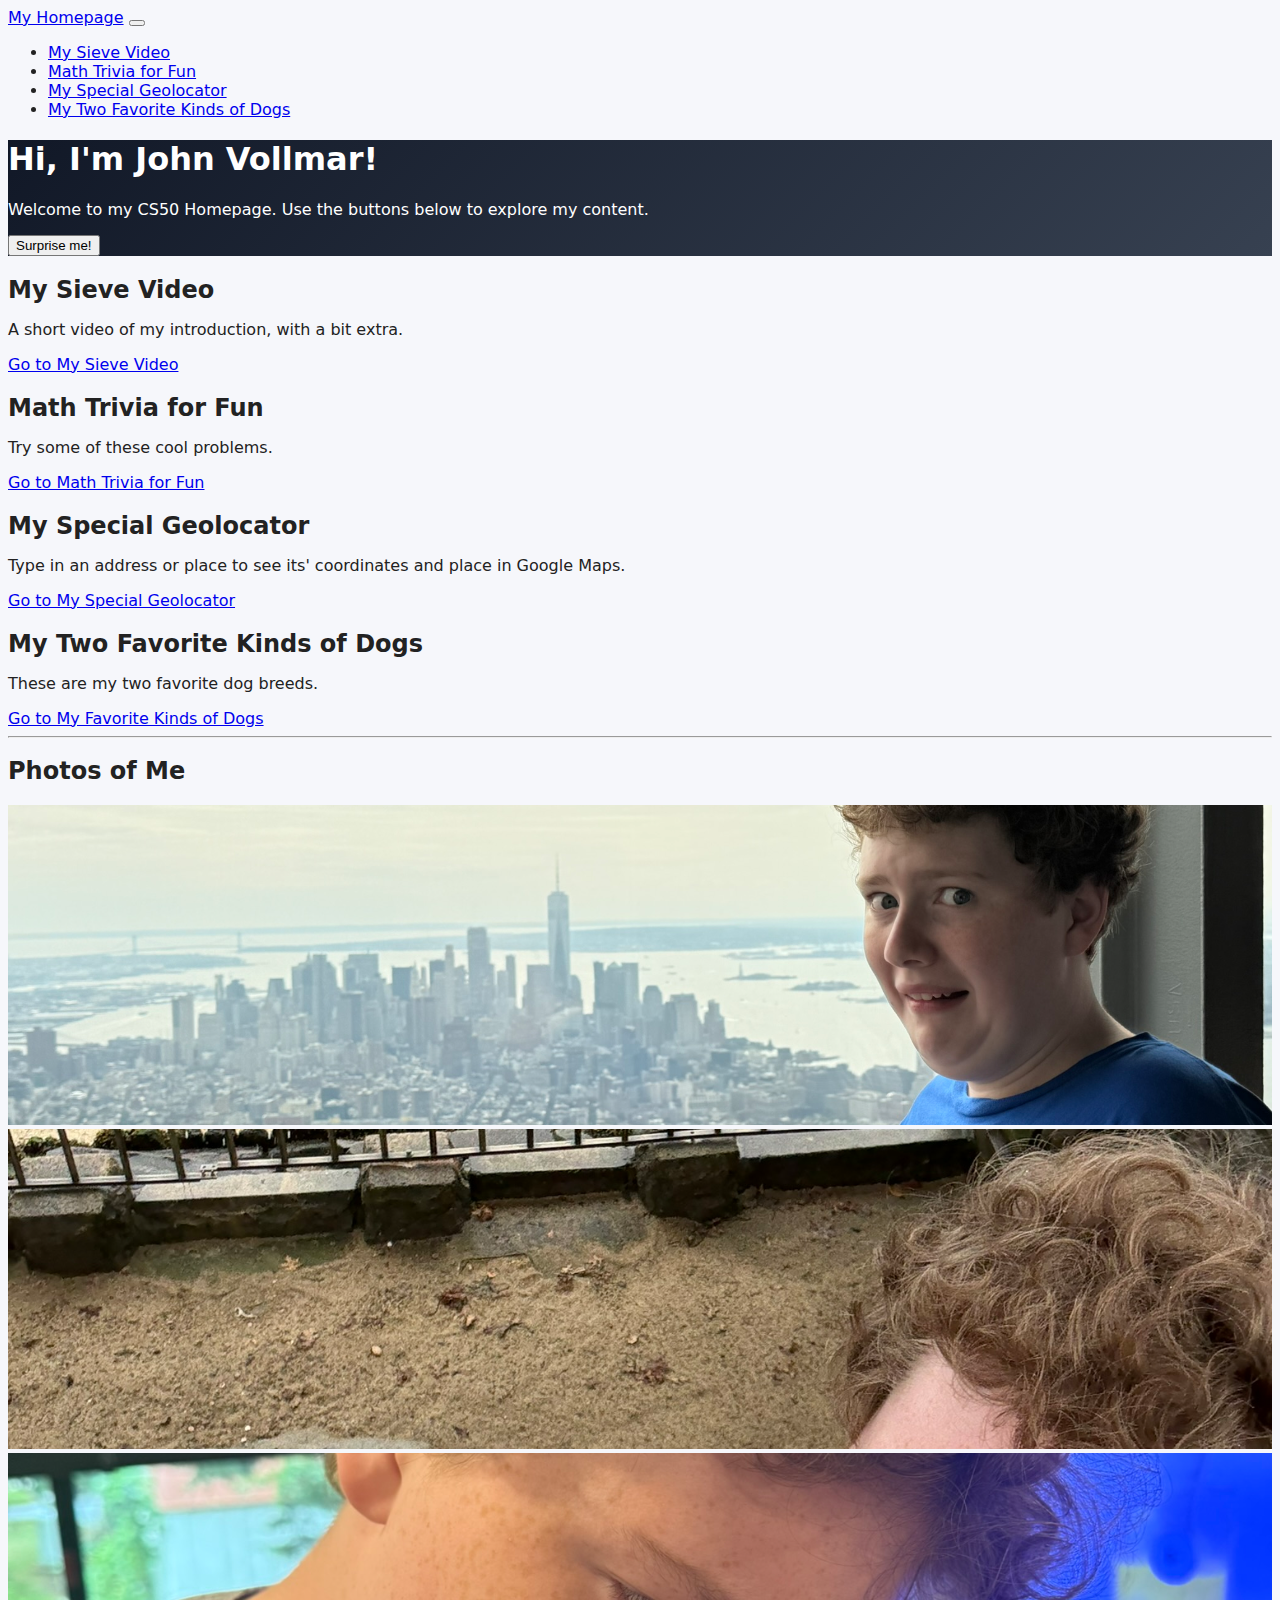
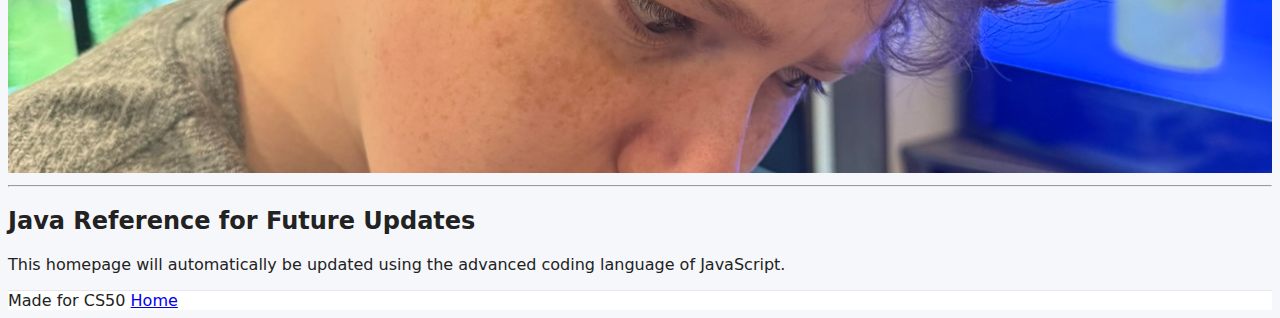
<file: index.html>
<!DOCTYPE html>

<html lang="en">
    <head>
        <meta charset="utf-8">
        <meta name="viewport" content="width=device-width, initial-scale=1.0">
        <link rel="stylesheet" href="https://cdn.jsdelivr.net/npm/bootstrap@4.5.3/dist/css/bootstrap.min.css" integrity="sha384-TX8t27EcRE3e/ihU7zmQxVncDAy5uIKz4rEkgIXeMed4M0jlfIDPvg6uqKI2xXr2" crossorigin="anonymous">
        <script src="https://code.jquery.com/jquery-3.5.1.slim.min.js" integrity="sha384-DfXdz2htPH0lsSSs5nCTpuj/zy4C+OGpamoFVy38MVBnE+IbbVYUew+OrCXaRkfj" crossorigin="anonymous"></script>
        <script src="https://cdn.jsdelivr.net/npm/bootstrap@4.5.3/dist/js/bootstrap.bundle.min.js" integrity="sha384-ho+j7jyWK8fNQe+A12Hb8AhRq26LrZ/JpcUGGOn+Y7RsweNrtN/tE3MoK7ZeZDyx" crossorigin="anonymous"></script>
        <link href="styles.css" rel="stylesheet">
        <title>My Homepage</title>
        <script defer src="script.js"></script>
    </head>
    <body>
        <nav class="navbar navbar-expand-lg navbar-dark bg-dark">
            <a class="navbar-brand" href="index.html">My Homepage</a>

            <button class="navbar-toggler" type="button" data-toggle="collapse" data-target="#nav">
                <span class="navbar-toggler-icon"></span>
            </button>

            <div class="collapse navbar-collapse" id="nav">
                <ul class="navbar-nav ml-auto">
                    <li class="nav-item"><a class="nav-link" href="video.html">My Sieve Video</a></li>
                    <li class="nav-item"><a class="nav-link" href="trivia.html">Math Trivia for Fun</a></li>
                    <li class="nav-item"><a class="nav-link" href="geolocate.html">My Special Geolocator</a></li>
                    <li class="nav-item"><a class="nav-link" href="dogs.html">My Two Favorite Kinds of Dogs</a></li>
                </ul>
            </div>
        </nav>

        <header class="hero">
            <div class="container py-5 text-center">
                <h1 class="display-4">Hi, I'm John Vollmar!</h1>
                <p class="lead mb-3">Welcome to my CS50 Homepage. Use the buttons below to explore my content.</p>
                <button id="surpriseBtn" class="btn btn-primary btn-lg">Surprise me!</button>
                <p class="small mt-3 mb-0 text-muted" id="surpriseText"></p>
            </div>
        </header>

        <main class="container my-4">
            <section class="row">
                <div class="col-md-6 col-lg-3 mb-3">
                    <div class="card h-100 shadow-sm">
                        <div class="card-body">
                            <h2 class="h5 card-title">My Sieve Video</h2>
                            <p class="card-text">A short video of my introduction, with a bit extra.</p>
                            <a class="btn btn-outline-primary" href="video.html">Go to My Sieve Video</a>
                        </div>
                    </div>
                </div>

                <div class="col-md-6 col-lg-3 mb-3">
                    <div class="card h-100 shadow-sm">
                        <div class="card-body">
                            <h2 class="h5 card-title">Math Trivia for Fun</h2>
                            <p class="card-text">Try some of these cool problems.</p>
                            <a class="btn btn-outline-primary" href="trivia.html">Go to Math Trivia for Fun</a>
                        </div>
                    </div>
                </div>

                <div class="col-md-6 col-lg-3 mb-3">
                    <div class="card h-100 shadow-sm">
                        <div class="card-body">
                            <h2 class="h5 card-title">My Special Geolocator</h2>
                            <p class="card-text">Type in an address or place to see its' coordinates and place in Google Maps.</p>
                            <a class="btn btn-outline-primary" href="geolocate.html">Go to My Special Geolocator</a>
                        </div>
                    </div>
                </div>

                <div class="col-md-6 col-lg-3 mb-3">
                    <div class="card h-100 shadow-sm">
                        <div class="card-body">
                            <h2 class="h5 card-title">My Two Favorite Kinds of Dogs</h2>
                            <p class="card-text">These are my two favorite dog breeds.</p>
                            <a class="btn btn-outline-primary" href="dogs.html">Go to My Favorite Kinds of Dogs</a>
                        </div>
                    </div>
                </div>
            </section>

            <hr>

            <section class="container my-4">
                <h2 class="h4 text-center mb-3 ">Photos of Me</h2>

                <div class="row">
                    <div class="col-md-4 mb-3">
                        <img src="me1.jpg" alt="1st Photo of Me" class="img-fluid rounded shadow-sm">
                    </div>

                    <div class="col-md-4 mb-3">
                        <img src="me2.jpg" alt="2nd Photo of Me" class="img-fluid rounded shadow-sm">
                    </div>

                    <div class="col-md-4 mb-3">
                        <img src="me3.jpg" alt="3rd Photo of Me" class="img-fluid rounded shadow-sm">
                    </div>
                </div>
            </section>

            <hr>

            <section class="text-center">
                <h2 class="h4">Java Reference for Future Updates</h2>
                <p id="quote" class="quote mb-1"></p>
                <p class="small text-muted mb-0">This homepage will automatically be updated using the advanced coding language of JavaScript.</p>


            </section>
        </main>

        <footer class="footer text-center py-3">
            <span class="small">Made for CS50 <a href="index.html">Home</a></span>
        </footer>
    </body>
</html>
</file>
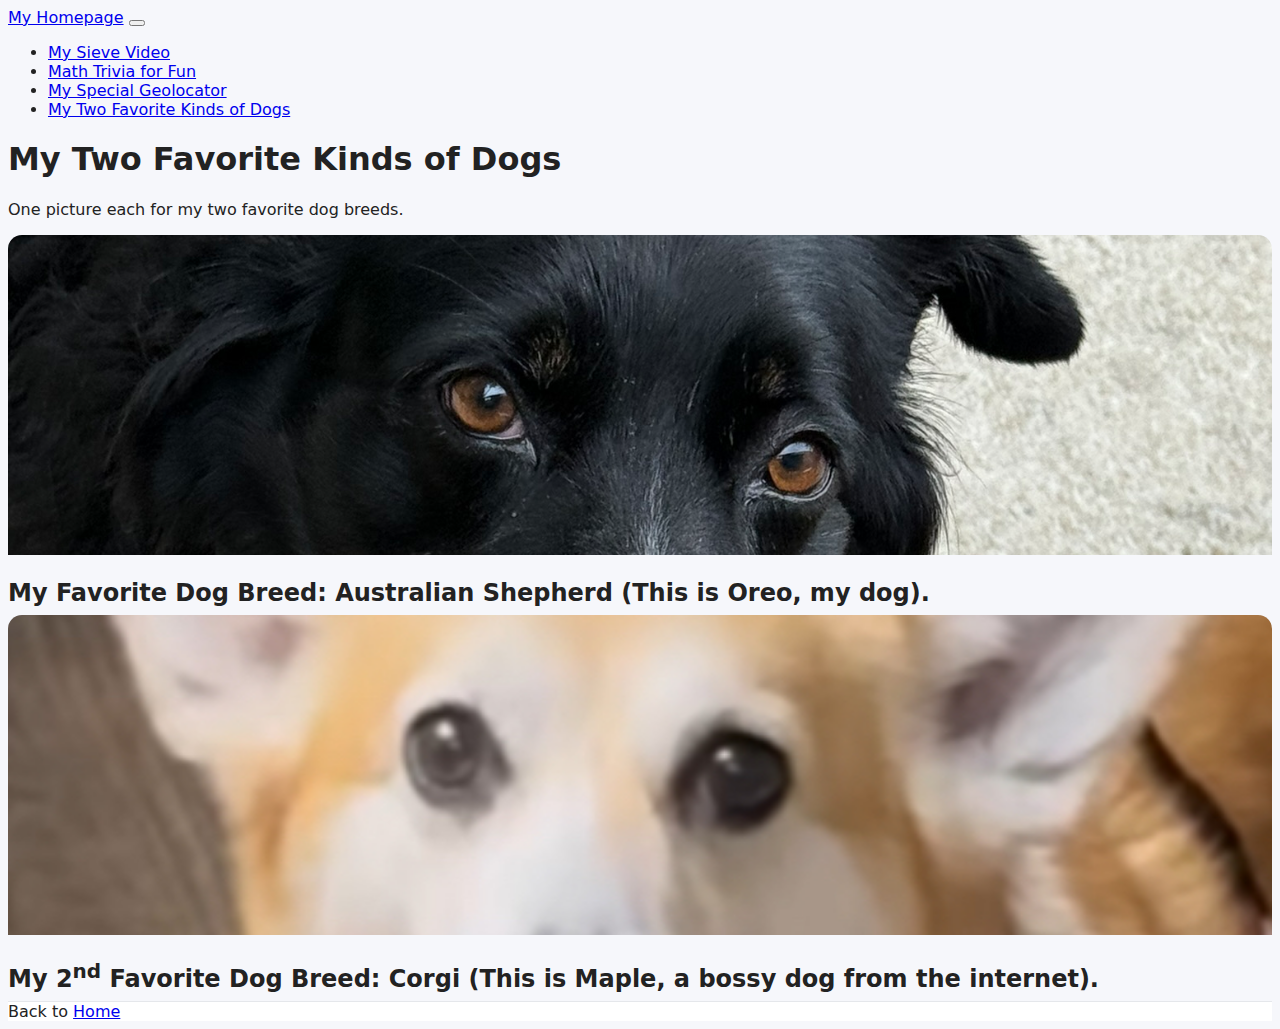
<file: dogs.html>
<!DOCTYPE html>
<html lang="en">
    <head>
        <meta charset="utf-8">
        <meta name="viewport" content="width=device-width, initial-scale=1">

        <link rel="stylesheet" href="https://cdn.jsdelivr.net/npm/bootstrap@4.5.3/dist/css/bootstrap.min.css" integrity="sha384-TX8t27EcRE3e/ihU7zmQxVncDAy5uIKz4rEkgIXeMed4M0jlfIDPvg6uqKI2xXr2" crossorigin="anonymous">
        <script src="https://code.jquery.com/jquery-3.5.1.slim.min.js" integrity="sha384-DfXdz2htPH0lsSSs5nCTpuj/zy4C+OGpamoFVy38MVBnE+IbbVYUew+OrCXaRkfj" crossorigin="anonymous"></script>
        <script src="https://cdn.jsdelivr.net/npm/bootstrap@4.5.3/dist/js/bootstrap.bundle.min.js" integrity="sha384-ho+j7jyWK8fNQe+A12Hb8AhRq26LrZ/JpcUGGOn+Y7RsweNrtN/tE3MoK7ZeZDyx" crossorigin="anonymous"></script>

        <link href="styles.css" rel="stylesheet">
        <script defer src="script.js"></script>

        <title>My Two Favorite Kinds of Dogs</title>
    </head>
    <body>
        <nav class="navbar navbar-expand-lg navbar-dark bg-dark">
            <a class="navbar-brand" href="index.html">My Homepage</a>
            <button class="navbar-toggler" type="button" data-toggle="collapse" data-target="#nav">
                <span class="navbar-toggler-icon"></span>
            </button>
            <div class="collapse navbar-collapse" id="nav">
                <ul class="navbar-nav ml-auto">
                    <li class="nav-item"><a class="nav-link" href="video.html">My Sieve Video</a></li>
                    <li class="nav-item"><a class="nav-link" href="trivia.html">Math Trivia for Fun</a></li>
                    <li class="nav-item"><a class="nav-link" href="geolocate.html">My Special Geolocator</a></li>
                    <li class="nav-item active"><a class="nav-link" href="dogs.html">My Two Favorite Kinds of Dogs</a></li>
                </ul>
            </div>
        </nav>

        <main class="container my-4">
            <h1 class="mb-3">My Two Favorite Kinds of Dogs</h1>
            <p class="text-muted">One picture each for my two favorite dog breeds.</p>
            <div class="row">
                <div class="col-md-6 mb-3">
                    <article class="card h-100 shadow-sm">
                        <img src="dog1.jpg" class="card-img-top dog-card-img dog1-focus" alt="Australian Sheperd (This is Oreo, my dog): My Favorite Dog Breed">
                        <div class="card-body">
                            <h2 class="h5 card-title">My Favorite Dog Breed: Australian Shepherd (This is Oreo, my dog).</h2>
                        </div>
                    </article>
                </div>

                <div class="col-md-6 mb-3">
                    <article class="card h-100 shadow-sm">
                        <img src="dog2.jpg" class="card-img-top dog-card-img dog2-focus" alt="Corgi (This is Maple, a bossy dog): My 2nd Favorite Dog Breed">
                        <div class="card-body">
                            <h2 class="h5 card-title">My 2<sup>nd</sup> Favorite Dog Breed: Corgi (This is Maple, a bossy dog from the internet).</h2>
                        </div>
                    </article>
                </div>
            </div>
        </main>

        <footer class="footer text-center py-3">
            <span class="small">Back to <a href="index.html">Home</a></span>
        </footer>
    </body>
</html>
</file>
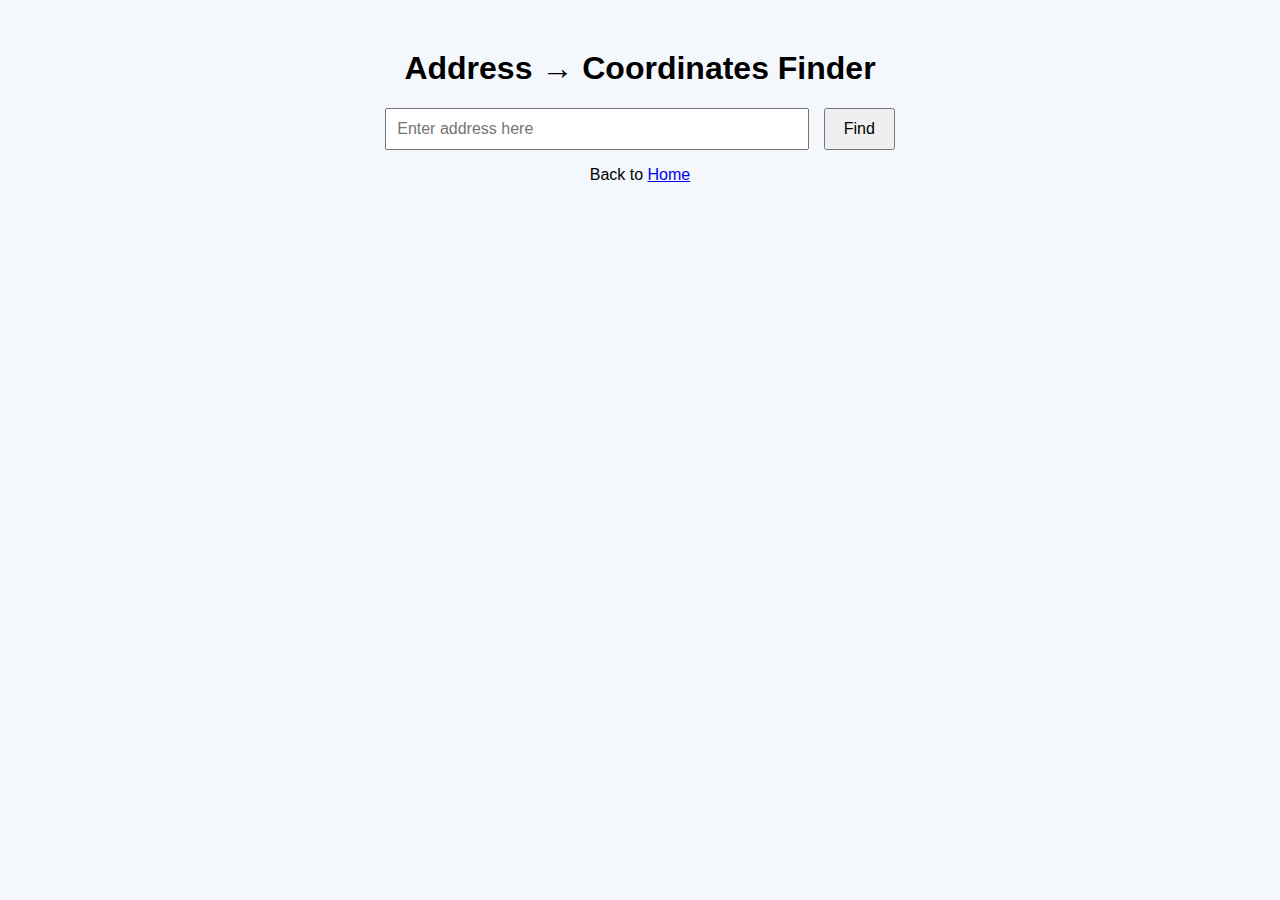
<file: geolocate.html>
<!DOCTYPE html>
<html lang="en">
<head>
<meta charset="UTF-8">
<title>My Special Geolocator</title>

<style>
body{
    font-family: Arial;
    text-align:center;
    margin-top:50px;
    background:#f4f7fb;
}
input{
    width:400px;
    padding:10px;
    font-size:16px;
}
button{
    padding:10px 18px;
    font-size:16px;
    margin-left:10px;
    cursor:pointer;
}
#output{
    margin-top:30px;
    font-size:18px;
    background:white;
    display:inline-block;
    padding:20px;
    border-radius:12px;
    box-shadow:0 0 10px rgba(0,0,0,.1);
}
.copybtn{
    margin-left:10px;
    font-size:14px;
    padding:4px 10px;
}
</style>
</head>

<body>

<h1>Address → Coordinates Finder</h1>

<input id="address" placeholder="Enter address here">
<button onclick="getCoords()">Find</button>

<div id="output" style="display:none;"></div>

<script>
async function getCoords(){

    let address=document.getElementById("address").value.trim();
    if(!address){ alert("Enter address"); return; }

    let url="https://nominatim.openstreetmap.org/search?format=json&q="+encodeURIComponent(address);

    let response=await fetch(url);
    let data=await response.json();

    if(data.length===0){
        document.getElementById("output").style.display="block";
        document.getElementById("output").innerHTML="No results found.";
        return;
    }

    let lat=data[0].lat;
    let lon=data[0].lon;

    let mapsLink=`https://www.google.com/maps?q=${lat},${lon}`;

    document.getElementById("output").style.display="block";
    document.getElementById("output").innerHTML=
        `<b>Latitude:</b> ${lat}
        <button class="copybtn" onclick="copyText('${lat}')">Copy</button><br><br>

        <b>Longitude:</b> ${lon}
        <button class="copybtn" onclick="copyText('${lon}')">Copy</button><br><br>

        <b>Lat, Long:</b> ${lat}, ${lon}
        <button class="copybtn" onclick="copyText('${lat}, ${lon}')">Copy</button><br><br>

        <a href="${mapsLink}" target="_blank">Open in Google Maps</a>`;
}

function copyText(text){
    navigator.clipboard.writeText(text);
    alert("Copied!");
}
</script>
<p>

</p>
<footer class="footer text-center py-3">
            <span class="small">Back to <a href="index.html">Home</a></span>
</footer>


</body>
</html>
</file>
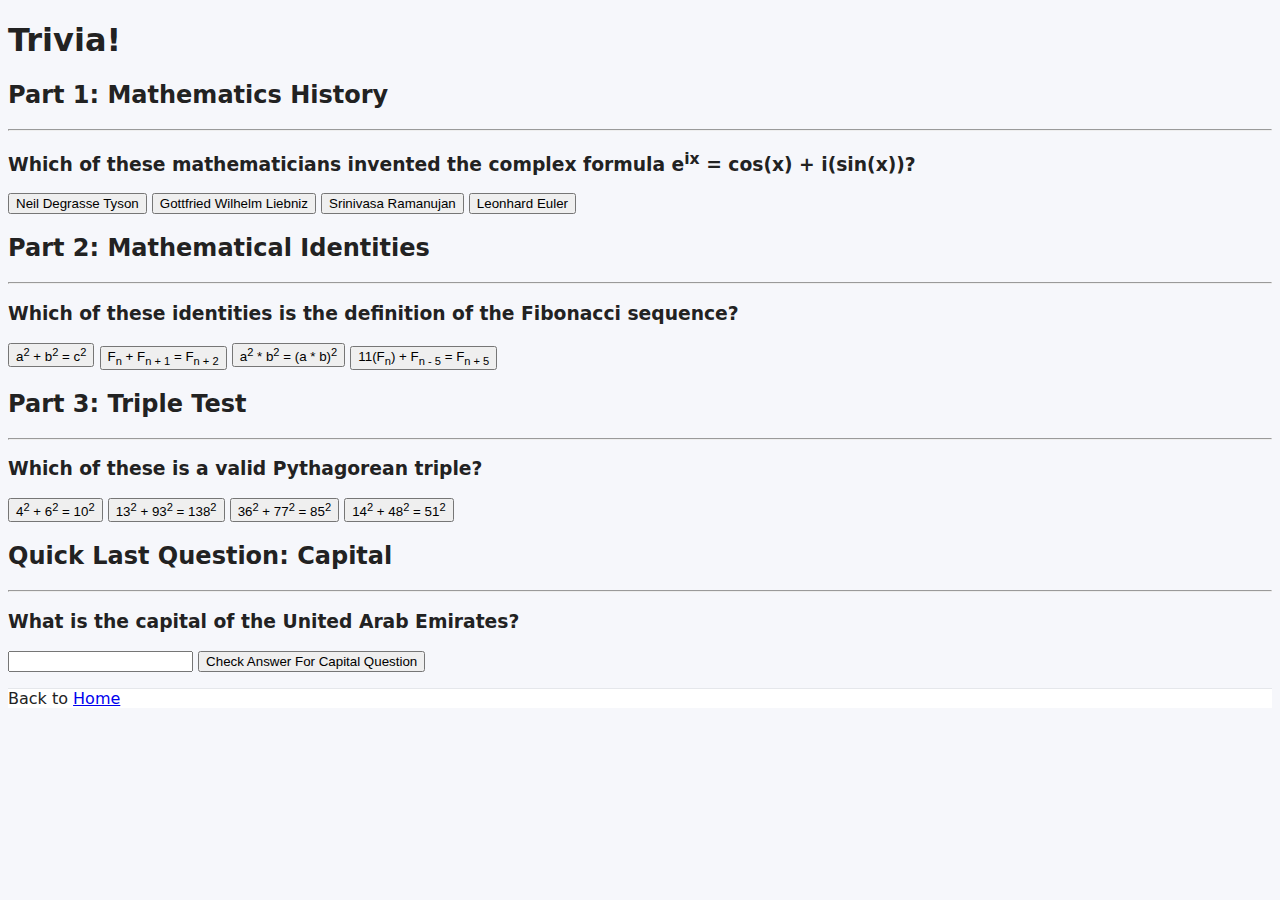
<file: trivia.html>
<!DOCTYPE html>

<html lang="en">
    <head>
        <link href="https://fonts.googleapis.com/css2?family=Montserrat:wght@500&display=swap" rel="stylesheet">
        <link href="styles.css" rel="stylesheet">
        <title>Trivia!</title>
        <script>
            document.addEventListener("DOMContentLoaded", function () {
    document.querySelectorAll(".section").forEach(function(section) {
        const result = section.querySelector(".mcResult");
        section.querySelectorAll(".correct").forEach(function(btn) {
            btn.addEventListener("click", function() {
                btn.style.backgroundColor = "#90EE90";
                if (result) result.textContent = "Correct!";
            });
        });
        section.querySelectorAll(".incorrect").forEach(function(btn) {
            btn.addEventListener("click", function() {
                btn.style.backgroundColor = "red";
                if (result) result.textContent = "Incorrect";
            });
        });
    });

    const frInput = document.querySelector("#fr-answer");
    const frButton = document.querySelector("#fr-check");
    const frResult = document.querySelector("#fr-result");

    frButton.addEventListener("click", function() {
        const answer = frInput.value.trim().toLowerCase();
        if (answer === "abu dhabi") {
            frInput.style.backgroundColor = "#90EE90";
            frResult.textContent = "Correct!";
        } else {
            frInput.style.backgroundColor = "red";
            frResult.textContent = "Incorrect";
        }
    });
});
        </script>
    </head>
    <body>
        <div class="header">
            <h1>Trivia!</h1>
        </div>

        <div class="container">
            <div class="section">
                <h2> Part 1: Mathematics History </h2>
                <hr>
                <h3>Which of these mathematicians invented the complex formula e<sup>ix</sup> = cos(x) + i(sin(x))?</h3>

                <button class="incorrect">Neil Degrasse Tyson</button>
                <button class="incorrect">Gottfried Wilhelm Liebniz</button>
                <button class="incorrect">Srinivasa Ramanujan</button>
                <button class="correct">Leonhard Euler</button>

                <p class="mcResult"></p>
            </div>

        <div class="container">
            <div class="section">
                <h2> Part 2: Mathematical Identities </h2>
                <hr>
                <h3>Which of these identities is the definition of the Fibonacci sequence?</h3>

                <button class="incorrect">a<sup>2</sup> + b<sup>2</sup> = c<sup>2</sup></button>
                <button class="correct">F<sub>n</sub> + F<sub>n + 1</sub> = F<sub>n + 2</sub></button>
                <button class="incorrect">a<sup>2</sup> * b<sup>2</sup> = (a * b)<sup>2</sup></sub></button>
                <button class="incorrect">11(F<sub>n</sub>) + F<sub>n - 5</sub> = F<sub>n + 5</button>

                <p class="mcResult"></p>
            </div>

        <div class="container">
            <div class="section">
                <h2> Part 3: Triple Test </h2>
                <hr>
                <h3>Which of these is a valid Pythagorean triple?</h3>

                <button class="incorrect">4<sup>2</sup> + 6<sup>2</sup> = 10<sup>2</sup></button>
                <button class="incorrect">13<sup>2</sup> + 93<sup>2</sup> = 138<sup>2</sup></button>
                <button class="correct">36<sup>2</sup> + 77<sup>2</sup> = 85<sup>2</sup></button>
                <button class="incorrect">14<sup>2</sup> + 48<sup>2</sup> = 51<sup>2</sup></button>

                <p class="mcResult"></p>
            </div>
        </div>
            <div class="section">
                <h2>Quick Last Question: Capital</h2>
                <hr>
                <h3>What is the capital of the United Arab Emirates?</h3>

                <input id="fr-answer" type="text">
                <button id="fr-check">Check Answer For Capital Question</button>

                <p id="fr-result"></p>
            </div>
        <p>

        </p>
        <footer class="footer text-center py-3">
            <span class="small">Back to <a href="index.html">Home</a></span>
        </footer>
    </body>
</html>
</file>
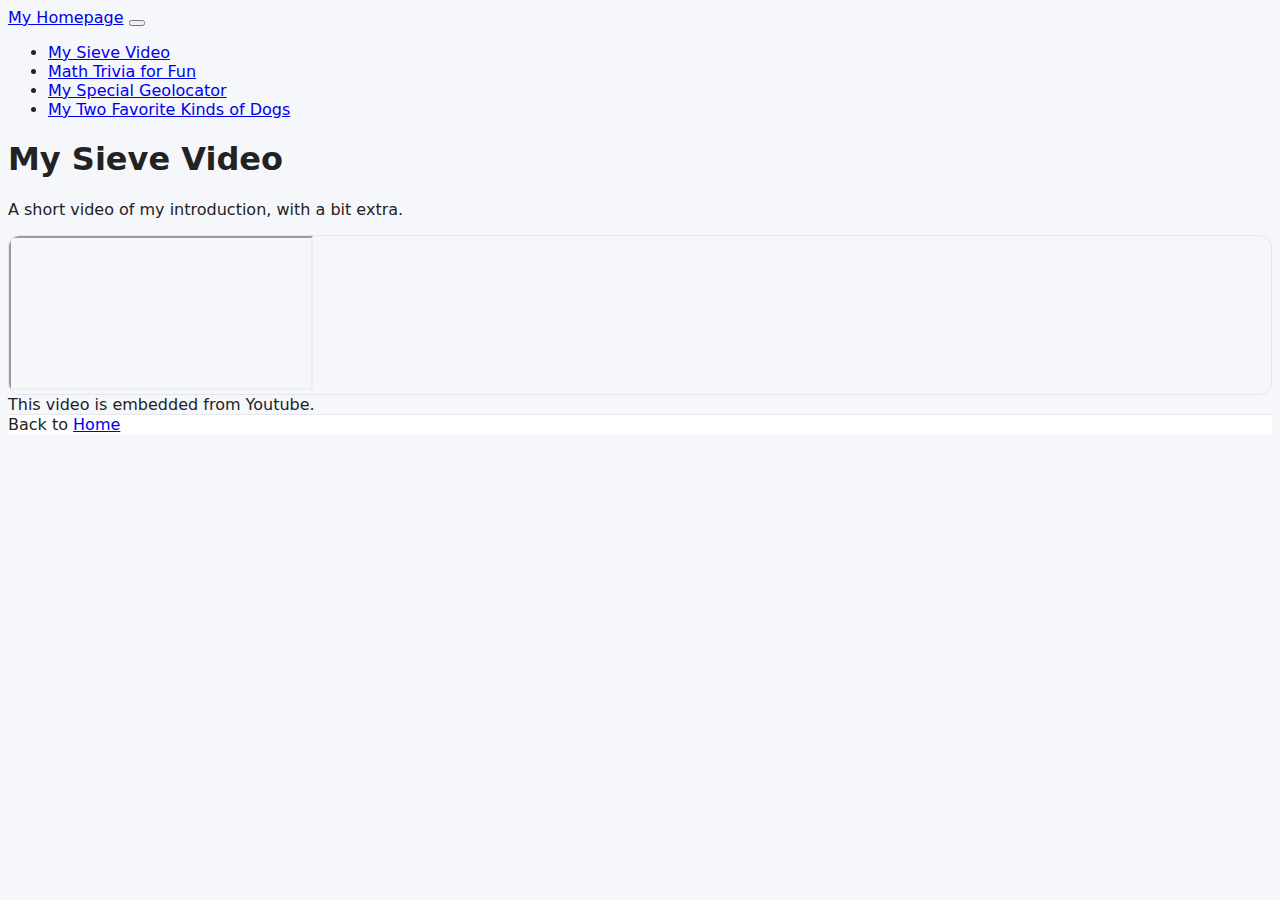
<file: video.html>
<!DOCTYPE html>
<html lang="en">
    <head>
        <meta charset="utf-8">
        <meta name="viewport" content="width=device-width, initial-scale=1">

        <link rel="stylesheet" href="https://cdn.jsdelivr.net/npm/bootstrap@4.5.3/dist/css/bootstrap.min.css" integrity="sha384-TX8t27EcRE3e/ihU7zmQxVncDAy5uIKz4rEkgIXeMed4M0jlfIDPvg6uqKI2xXr2" crossorigin="anonymous">
        <script src="https://code.jquery.com/jquery-3.5.1.slim.min.js" integrity="sha384-DfXdz2htPH0lsSSs5nCTpuj/zy4C+OGpamoFVy38MVBnE+IbbVYUew+OrCXaRkfj" crossorigin="anonymous"></script>
        <script src="https://cdn.jsdelivr.net/npm/bootstrap@4.5.3/dist/js/bootstrap.bundle.min.js" integrity="sha384-ho+j7jyWK8fNQe+A12Hb8AhRq26LrZ/JpcUGGOn+Y7RsweNrtN/tE3MoK7ZeZDyx" crossorigin="anonymous"></script>

        <link href="styles.css" rel="stylesheet">
        <script defer src="script.js"></script>

        <title>My Sieve Video</title>
    </head>
    <body>
        <nav class="navbar navbar-expand-lg navbar-dark bg-dark">
            <a class="navbar-brand" href="index.html">My Homepage</a>
            <button class="navbar-toggler" type="button" data-toggle="collapse" data-target="#nav">
                <span class="navbar-toggler-icon"></span>
            </button>
            <div class="collapse navbar-collapse" id="nav">
                <ul class="navbar-nav ml-auto">
                    <li class="nav-item active"><a class="nav-link" href="video.html">My Sieve Video</a></li>
                    <li class="nav-item"><a class="nav-link" href="trivia.html">Math Trivia for Fun</a></li>
                    <li class="nav-item"><a class="nav-link" href="geolocate.html">My Special Geolocator</a></li>
                    <li class="nav-item"><a class="nav-link" href="dogs.html">My Two Favorite Kinds of Dogs</a></li>
                </ul>
            </div>
        </nav>

        <main class="container my-4">
            <h1 id="testTitle" class="mb-3">My Sieve Video</h1>
            <p class="text-muted">A short video of my introduction, with a bit extra.</p>
            <div class="video-wrap text-center">
                <div class="embed-responsive embed-responsive-16by9">
                    <iframe class="embed-responsive-item"
                        src="https://www.youtube-nocookie.com/embed/2GTUu8RDFX4?origin=https://www.youtube.com"
                        allowfullscreen>
                    </iframe>
                </div>
            </div>

            <div class="alert alert-info mt-4" role="alert">
                This video is embedded from Youtube.
            </div>
        </main>

        <footer class="footer text-center py-3">
            <span class="small">Back to <a href="index.html">Home</a></span>
        </footer>
    </body>
</html>
</file>
<file: styles.css>
/* Selects tags. */
body{
    background: #f6f7fb;
    color: #222;
    font-family: system-ui, -apple-system, "Segoe UI", Roboto, Arial, sans-serif;
}

/* Selects classes. */
.hero{
    background: linear-gradient(135deg, #111827, #374151);
    color: white;
}

/* Class selector */
.footer{
    background: #ffffff;
    border-top: 1px solid #e5e7eb;
}

/* Selects ID's. */
#quote{
    font-size: 1.1rem;
    font-style: italic;
    margin-top: 0.5rem;
}

/* Selects descendants. */
.card .card-title{
    margin-bottom: 0.5rem;
}

/* Another class selector. */
.video-wrap{
    border-radius: 12px;
    overflow: hidden;
    border: 1px solid #e5e7eb;
}

/* Reusable utility class. */
.gap>*{
    margin-right: 0.5rem;
}

img{
    max-height: 320px;
    object-fit: cover;
    width: 100%;
}

.dog-card-img{
    height: 320px;
    width: 100%;
    object-fit: cover;
}

.dog1-focus{
    object-position: 50% 15%;
}

.dog2-focus{
    object-position: 50% 50%;
}

.card{
    border-radius: 14px;
}

.card-img-top{
    border-top-left-radius: 14px;
    border-top-right-radius: 14px;
}

.video-thumb{
    position: relative;
    cursor:pointer;
    display:inline-block;
}

.play-button{
    position:absolute;
    top:50%;
    left:50%;
    transform:translate(-50%,-50%);
    font-size:70px;
    color:white;
    background:rgba(0,0,0,0.6);
    border-radius:50%;
    padding:10px 25px;
}
</file>
